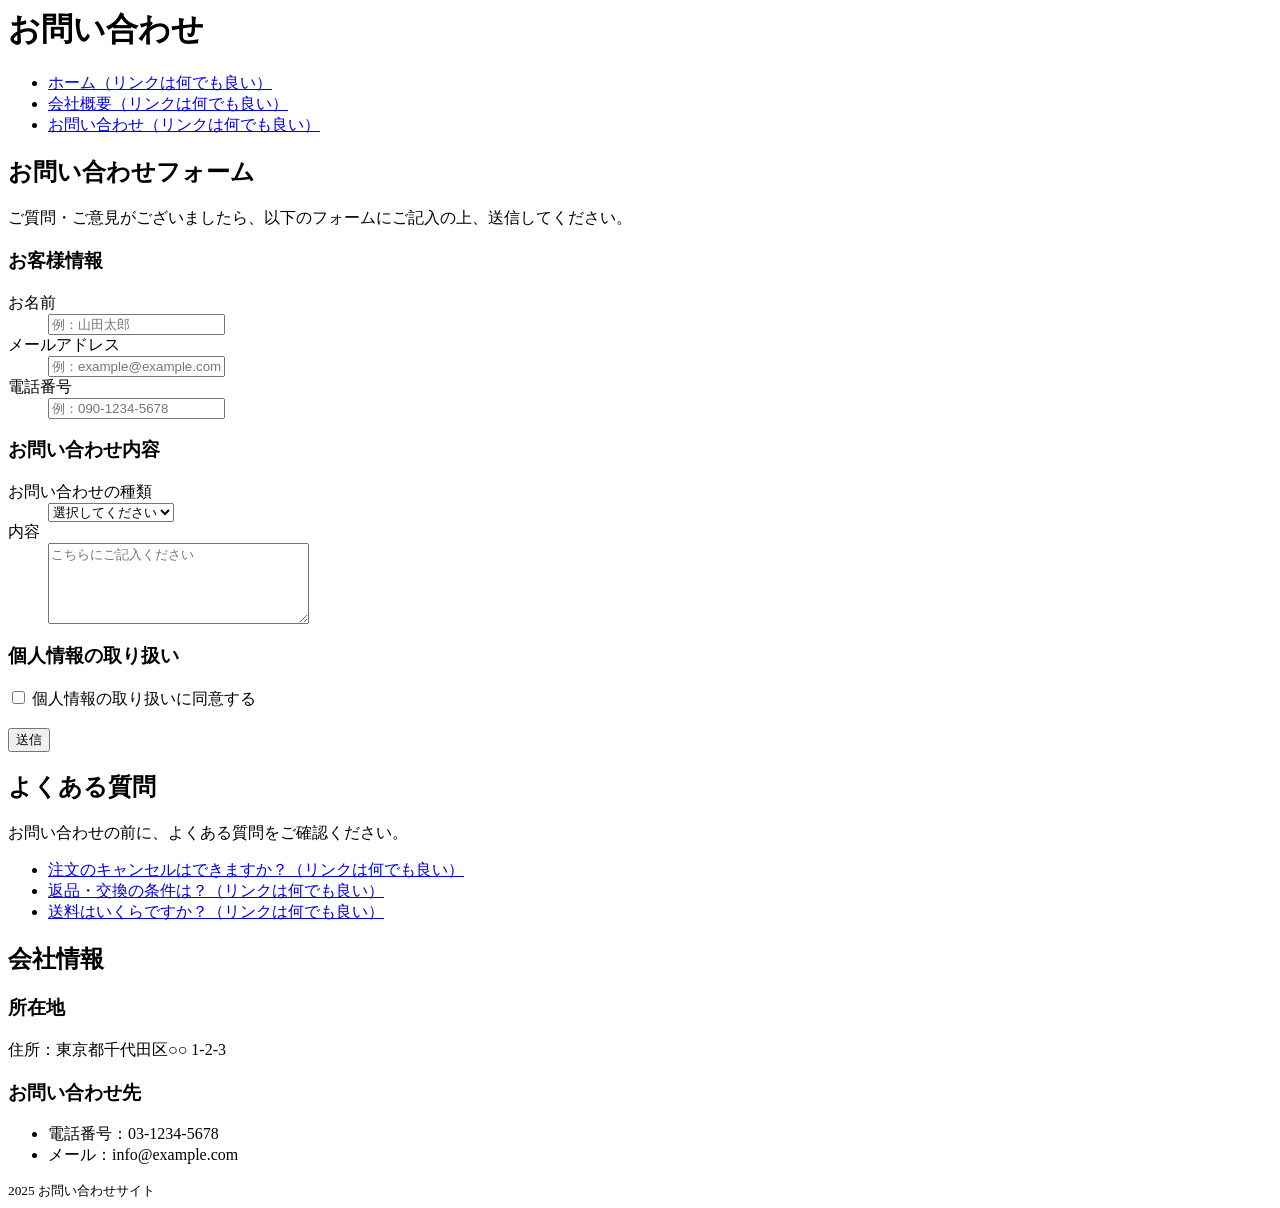
<file: contact.html>
<html lang="ja">

<head>
    <meta charset="UTF-8">
    <meta name="viewport" content="width=device-width, initial-scale=1.0">
    <title>お問い合わせフォーム</title>
</head>

<body>

    <header>
        <h1>お問い合わせ</h1>
        <nav>
            <ul>
                <li><a href="index.html">ホーム（リンクは何でも良い）</a></li>
                <li><a href="about.html">会社概要（リンクは何でも良い）</a></li>
                <li><a href="contact.html">お問い合わせ（リンクは何でも良い）</a></li>
            </ul>
        </nav>
    </header>

    <main>
        <section>
            <h2>お問い合わせフォーム</h2>
            <p>ご質問・ご意見がございましたら、以下のフォームにご記入の上、送信してください。</p>

            <form action="#" method="post">
                <article>
                    <h3>お客様情報</h3>
                    <dl>
                        <dt>お名前</dt>
                        <dd>
                            <input type="text" name="username" placeholder="例：山田太郎" required>
                        </dd>
                        <dt>メールアドレス</dt>
                        <dd>
                            <input type="email" name="useremail" placeholder="例：example@example.com" required>
                        </dd>
                        <dt>電話番号</dt>
                        <dd>
                            <input type="tel" name="userphone" placeholder="例：090-1234-5678">
                        </dd>
                    </dl>
                </article>

                <article>
                    <h3>お問い合わせ内容</h3>
                    <dl>
                        <dt>お問い合わせの種類</dt>
                        <dd>
                            <select name="category" required>
                                <option value="not_selected">選択してください</option>
                                <option value="product">商品について</option>
                                <option value="support">サポートについて</option>
                                <option value="other">その他</option>
                            </select>
                        </dd>
                        <dt>内容</dt>
                        <dd>
                            <textarea name="message" cols="30" rows="5" placeholder="こちらにご記入ください" required></textarea>
                        </dd>
                    </dl>
                </article>

                <article>
                    <h3>個人情報の取り扱い</h3>
                    <input type="checkbox" name="privacy" value="1" required> 個人情報の取り扱いに同意する
                </article>

                <br>
                <input type="submit" value="送信">
            </form>
        </section>

        <aside>
            <h2>よくある質問</h2>
            <p>お問い合わせの前に、よくある質問をご確認ください。</p>
            <ul>
                <li><a href="faq.html#question1">注文のキャンセルはできますか？（リンクは何でも良い）</a></li>
                <li><a href="faq.html#question2">返品・交換の条件は？（リンクは何でも良い）</a></li>
                <li><a href="faq.html#question3">送料はいくらですか？（リンクは何でも良い）</a></li>
            </ul>
        </aside>

        <section>
            <h2>会社情報</h2>
            <article>
                <h3>所在地</h3>
                <p>住所：東京都千代田区○○ 1-2-3</p>
            </article>
            <article>
                <h3>お問い合わせ先</h3>
                <ul>
                    <li>電話番号：03-1234-5678</li>
                    <li>メール：info@example.com</li>
                </ul>
            </article>
        </section>
    </main>

    <footer>
        <small>2025 お問い合わせサイト</small>
    </footer>

</body>

</html>
</file>
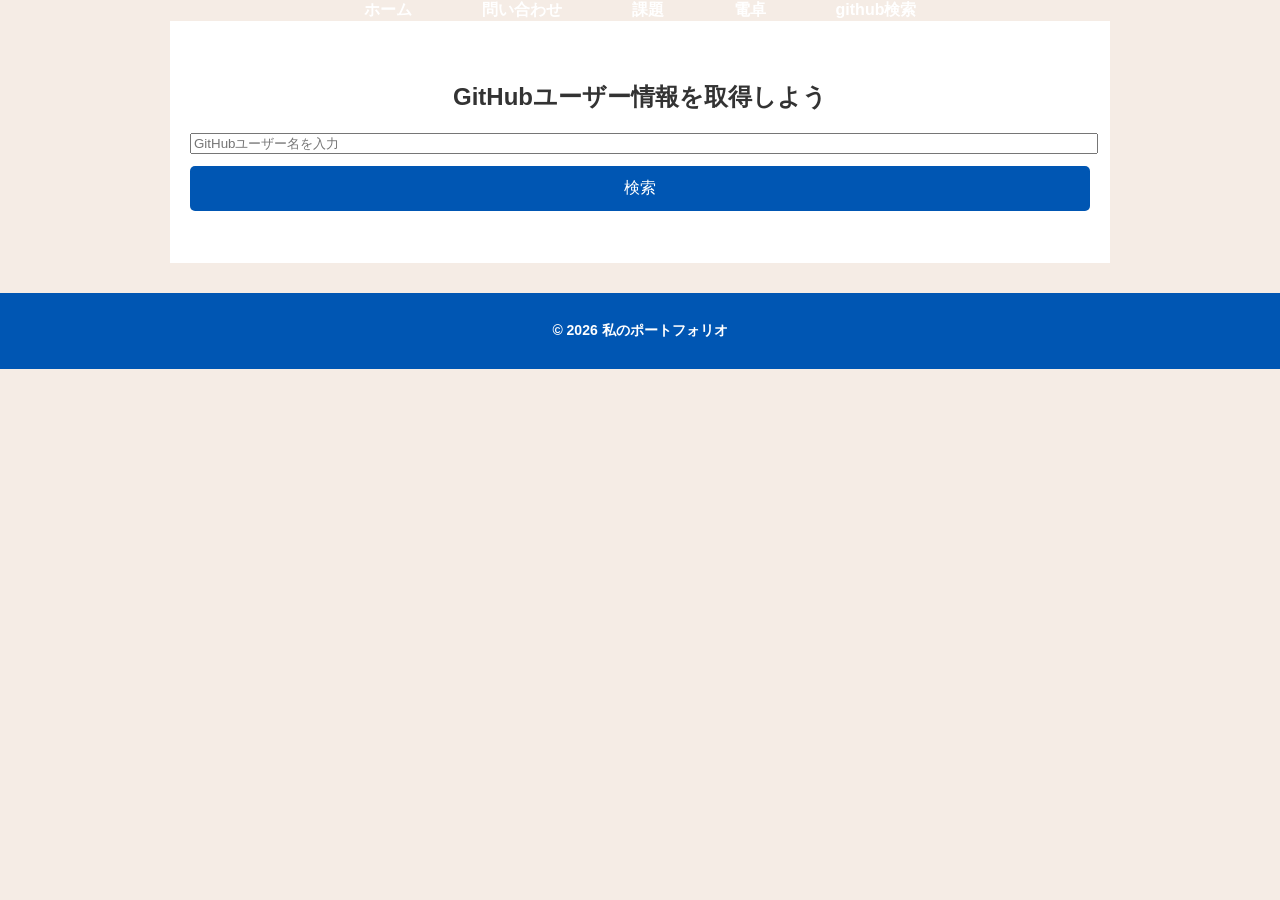
<file: githubsearch.html>
<!DOCTYPE html>
<html lang="ja">
<head>
    <meta charset="UTF-8">
    <meta name="viewport" content="width=device-width, initial-scale=1.0">
    <title>GitHub検索</title>
     <link rel="stylesheet" href="css/style.css">
</head>
<body>
    <nav>
        <ul class="nav-list">
            <li><a href="../index.html">ホーム</a></li>
            <li><a href="contact.html">問い合わせ</a></li>
            <li><a href="work.html">課題</a></li>
            <li><a href="calculate.html">電卓</a></li>
            <li><a href="githubsearch.html">github検索</a></li>
        </ul>
    </nav>
    <main>
        <section>
            <h1>GitHubユーザー情報を取得しよう</h1>
            <input type="text" id="username" placeholder="GitHubユーザー名を入力" />
            <button id="searchBtn">検索</button>
            <div id="result"></div>
        </section>
    </main>
    <footer>
        <p>&copy; 2026 私のポートフォリオ</p>
    </footer>
    <script src="javascript/githubsearch.js"></script>
</body>
</html>
</file>
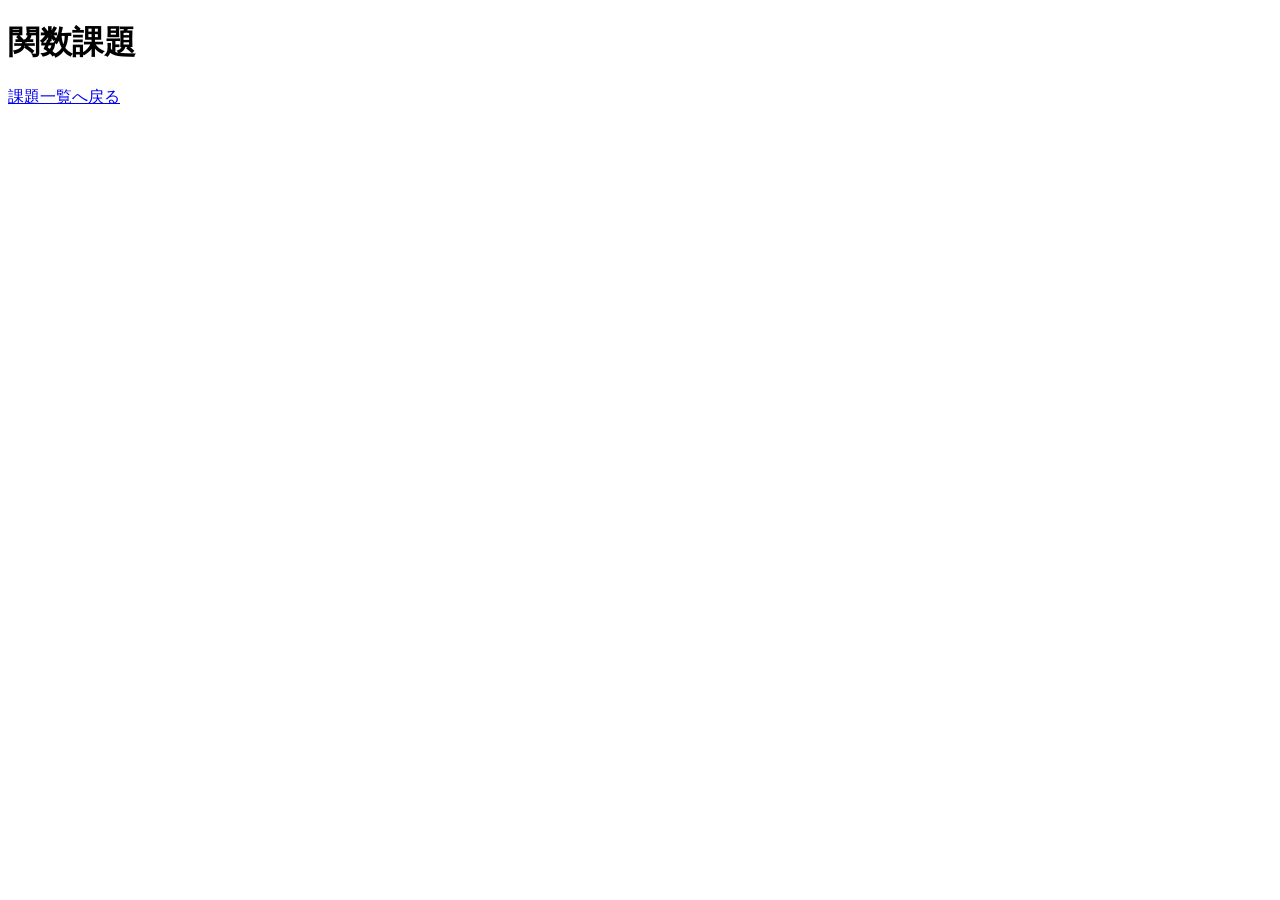
<file: JavaScriptWork/work_1_3/1_3.html>
<!DOCTYPE html>
<html lang="ja">
<head>
    <meta charset="UTF-8">
    <meta name="viewport" content="width=device-width, initial-scale=1.0">
    <title>Document</title>
</head>
<body>
    <!-- 1.h1で見出しを設置　-->
     <h1>関数課題</h1>

     <!--2.課題一覧へ戻るリンクを設置　-->
     <a href="../../work.html">課題一覧へ戻る</a>
     <!-- 3. 作成したJavaScriptファイルをを読み込む -->
     <script src="1_3.js"></script>
</body>
</html>
</file>
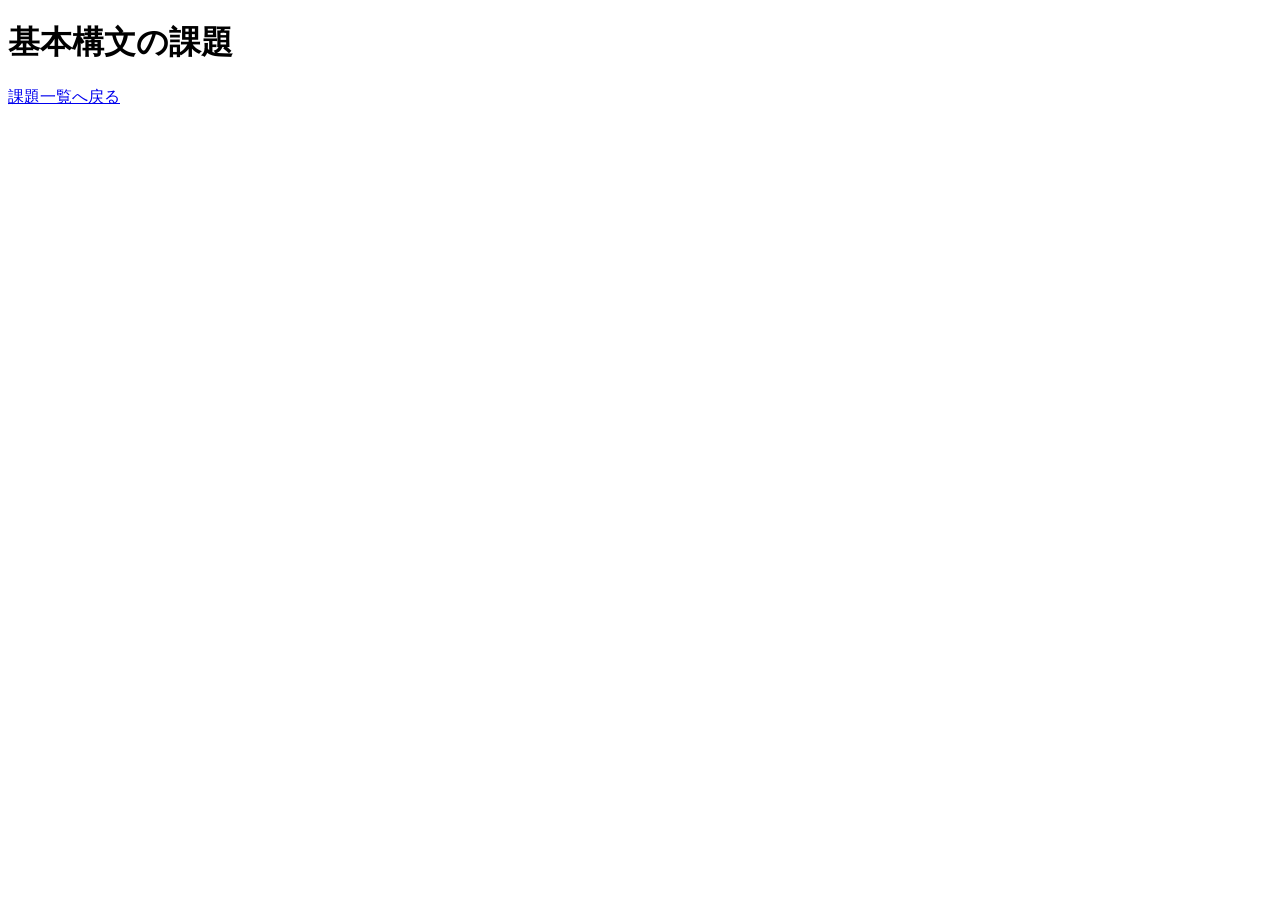
<file: JavaScriptWork/work_1_4/1_4.html>
<!DOCTYPE html>
<html lang="ja">
<head>
    <meta charset="UTF-8">
    <meta name="viewport" content="width=device-width, initial-scale=1.0">
    <title>基本構文の課題</title>
</head>
<body>
    <h1>基本構文の課題</h1>

    <!--　課題一覧に戻る　-->
    <a href="../../work.html">課題一覧へ戻る</a>

    <!-- JavaScriputファイルの読み込み　-->
     <script src="1_4.js"></script>
</body>
</html>
</file>
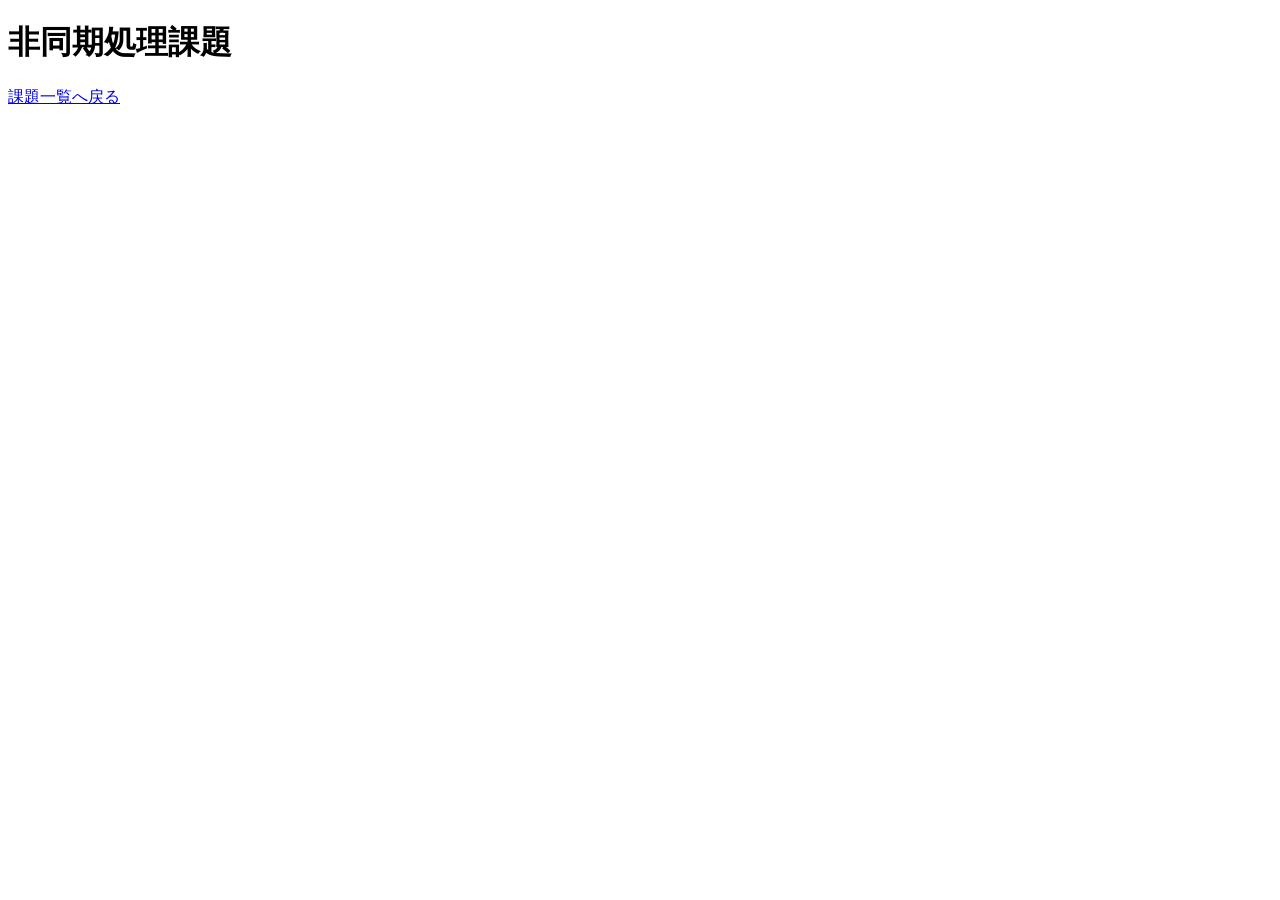
<file: JavaScriptWork/work_1_6/1_6.html>
<!DOCTYPE html>
<html lang="ja">
<head>
    <meta charset="UTF-8">
    <meta name="viewport" content="width=device-width, initial-scale=1.0">
    <title>非同期処理</title>
</head>
<body>
    <h1>非同期処理課題</h1>
     <a href="../../work.html">課題一覧へ戻る</a>

    <script src="1_6.js"></script>
    
</body>
</html>
</file>
<file: css/style.css>
body {
    font-family: Arial, sans-serif;
    margin: 0;
    padding: 0;
    background-color: #eef2f7;
    color: #333;
}

header {
    background-color: #0056b3;
    color: white;
    padding: 15px 0;
    text-align: center;
}

.nav-list {
    list-style: none;
    padding: 0;
    text-align: center;
}

.nav-list li {
    display: inline;
    margin: 0 20px;
}

.nav-list li a {
    color: white;
    text-decoration: none;
    font-weight: bold;
}

main {
    padding: 30px;
    text-align: center;
    background-color: #ffffff;
}

.profile-img {
    width: 150px;
    border-radius: 50%;
    margin-bottom: 15px;
    border: 3px solid #0056b3;
}

.skills {
    background-color: #cce5ff;
    padding: 20px;
    border-radius: 10px;
    margin-top: 20px;
    box-shadow: 0px 4px 8px rgba(0, 0, 0, 0.1);
}

.skill-list {
    list-style: none;
    padding: 0;
    font-weight: bold;
    color: #004080;
}

.skill-list li {
    background: #007bff;
    color: white;
    padding: 8px;
    margin: 5px 0;
    border-radius: 5px;
    display: inline-block;
}

.portfolio {
    background-color: #e3f2fd;
    padding: 20px;
    border-radius: 10px;
    margin-top: 20px;
    box-shadow: 0px 4px 8px rgba(0, 0, 0, 0.1);
}

.portfolio h2 {
    color: #004080;
    border-bottom: 3px solid #007bff;
    display: inline-block;
    padding-bottom: 5px;
}

.portfolio-items {
    display: flex;
    justify-content: center;
    gap: 20px;
    margin-top: 20px;
}

.portfolio-items img {
    width: 220px;
    height: 160px;
    border-radius: 8px;
    border: 3px solid #007bff;
    background-color: #f8f9fa;
    padding: 5px;
    box-shadow: 0px 4px 8px rgba(0, 0, 0, 0.1);
}

.contact-form {
    max-width: 400px;
    margin: auto;
    background: white;
    padding: 20px;
    border-radius: 8px;
    box-shadow: 0px 0px 10px rgba(0, 0, 0, 0.2);
}

label, input, textarea, button {
    display: block;
    width: 100%;
    margin-bottom: 12px;
}

button {
    background-color: #0056b3;
    color: white;
    padding: 12px;
    border: none;
    border-radius: 5px;
    cursor: pointer;
    font-size: 16px;
}

footer {
    text-align: center;
    padding: 15px;
    background-color: #0056b3;
    color: white;
    margin-top: 30px;
    font-weight: bold;
}
/* 全体の基本設定・中央揃え */
body {
margin: 0;
padding: 0;
font-family: sans-serif;
background-color: #f5ece5; /* 背景の薄いベージュ色 */
color: #333;
text-align: center; /* テキストやカードを中央寄せ */
}

/* ヘッダー（青いナビゲーションバー） */
header {
background-color: #0056b3; /* 鮮やかな青色 */
color: white;
padding: 20px 0 30px;
}

header h1 {
margin: 0 0 15px 0;
font-size: 28px;
}

.nav-list {
list-style: none;
padding: 0;
margin: 0;
display: flex;
justify-content: center;
gap: 30px; /* メニュー間の余白 */
}

.nav-list a {
color: white;
text-decoration: none;
font-weight: bold;
}

/* メインコンテンツ（幅と中央寄せ） */
main {
max-width: 900px;
margin: 0 auto;
padding: 40px 20px;
}

/* 自己紹介セクション */
.profile {
margin-bottom: 40px;
}

.profile h2 {
font-size: 22px;
margin-bottom: 20px;
}

/* プロフィール画像を丸く切り抜く */
.profile img {
width: 180px;
height: 240px;
object-fit: cover;
border-radius: 50%; /* 楕円形にする */
border: 2px solid #0056b3; /* 青い枠線 */
margin-bottom: 15px;
}

/* カード状のセクション（スキル・ポートフォリオ共通） */
.skills, .portfolio {
background-color: #dbe4ee; /* 薄い青グレーの背景 */
border-radius: 12px;
padding: 30px 20px;
margin-bottom: 30px;
}

.skills h2, .portfolio h2 {
color: #0056b3;
margin-top: 0;
margin-bottom: 20px;
}

/* スキルボタン風リスト */
.skill-list {
list-style: none;
padding: 0;
display: flex;
justify-content: center;
gap: 10px;
flex-wrap: wrap;
}

.skill-list li {
background-color: #007bff;
color: white;
padding: 8px 16px;
border-radius: 6px;
font-weight: bold;
font-size: 14px;
}

/* ポートフォリオ作品の並び */
.portfolio-items {
display: flex;
justify-content: center;
gap: 20px;
margin-top: 20px;
flex-wrap: wrap;
}

.portfolio-items img {
width: 220px;
height: auto;
border-radius: 10px;
border: 2px solid #007bff;
background-color: white;
padding: 5px;
}

/* フッター */
footer {
background-color: #0056b3;
color: white;
padding: 15px 0;
font-size: 14px;
}
</file>
